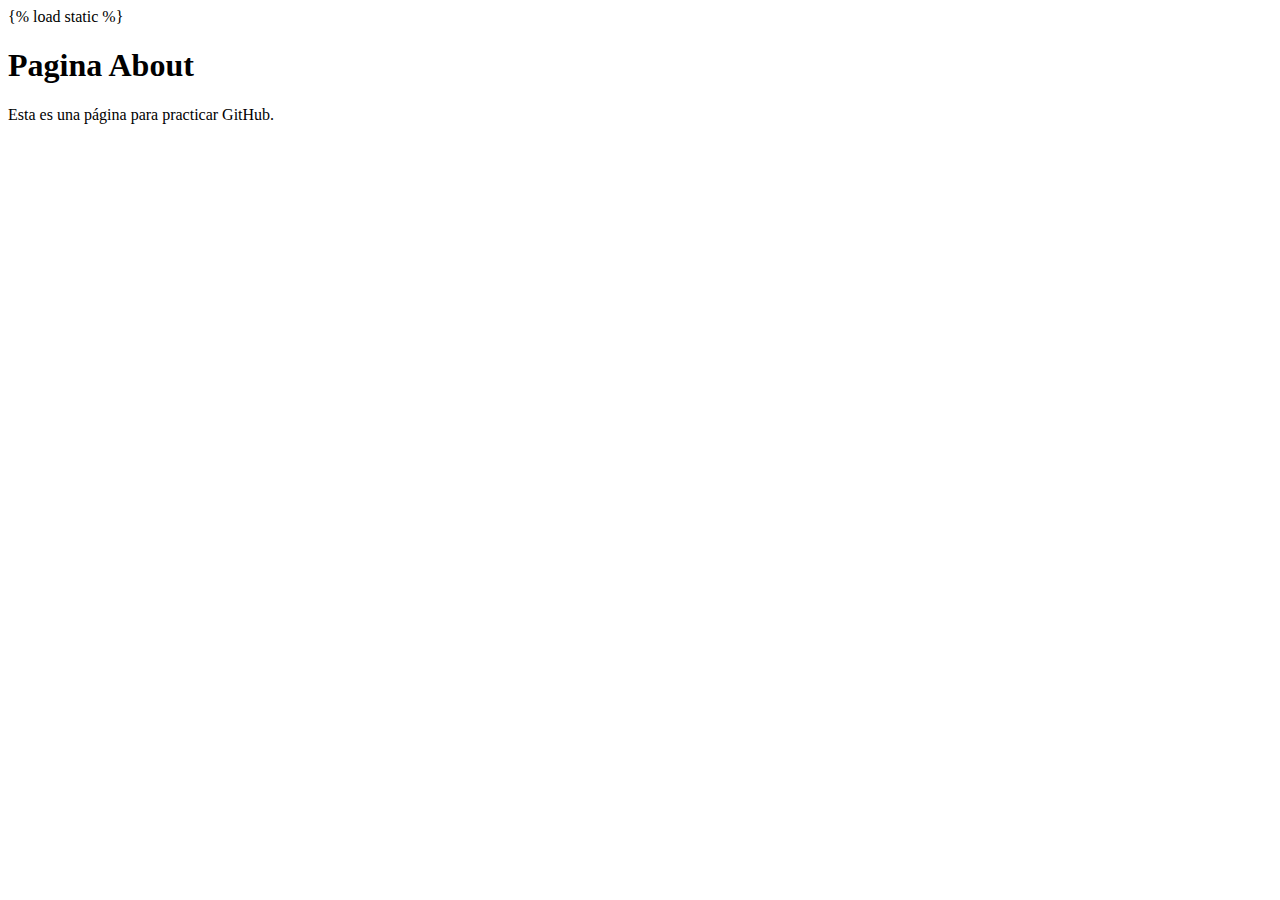
<file: mi_app/templates/about.html>
{% load static %}
<!DOCTYPE html>
<html lang="es">
<head>
  <meta charset="UTF-8">
  <title>About</title>
</head>
<body>
  <h1>Pagina About</h1>
  <p>Esta es una página para practicar GitHub.</p>
</body>
</html>
</file>
